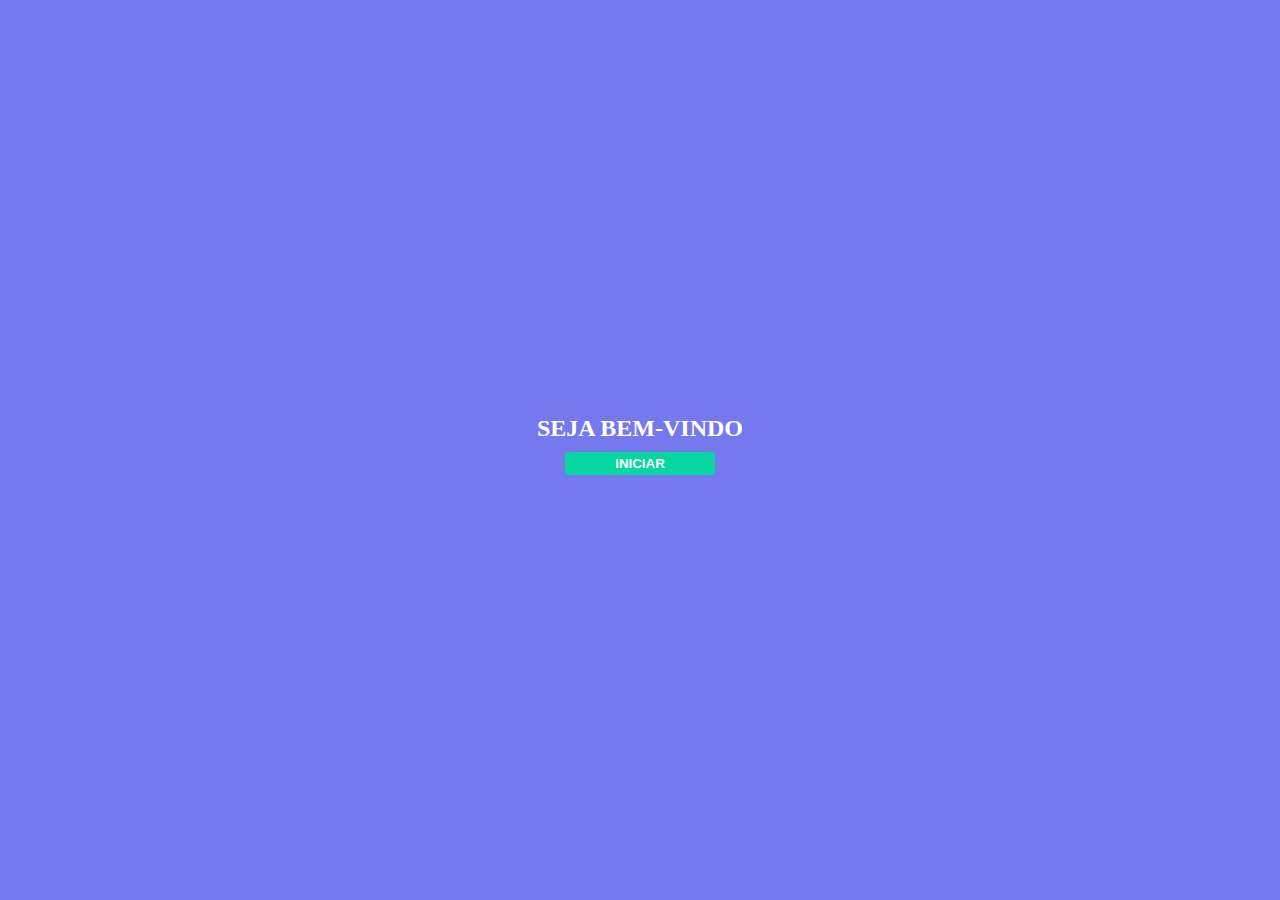
<file: index.html>
<!DOCTYPE html>
<html lang="en">
<head>
    <meta charset="UTF-8">
    <meta http-equiv="X-UA-Compatible" content="IE=edge">
    <meta name="viewport" content="width=device-width, initial-scale=1.0">
    
    <link rel="stylesheet" href="./styles/main/main.css">
    <title>Calc</title>
</head>
<body>
    <section class="s-init">
        <div class="container">
            <div class="inicio">
                <div class="page_init">
                    <div class="text-seja-bem-vindo">
                        <h2>SEJA BEM-VINDO</h2>
                    </div>
                    <div class="btn-login">
                        <a href="./page/pageLogin.html">
                            <button>INICIAR</button>
                        </a>
                    </div>
                </div>
            </div>
        </div>
    </section>
</body>
</html>
</file>
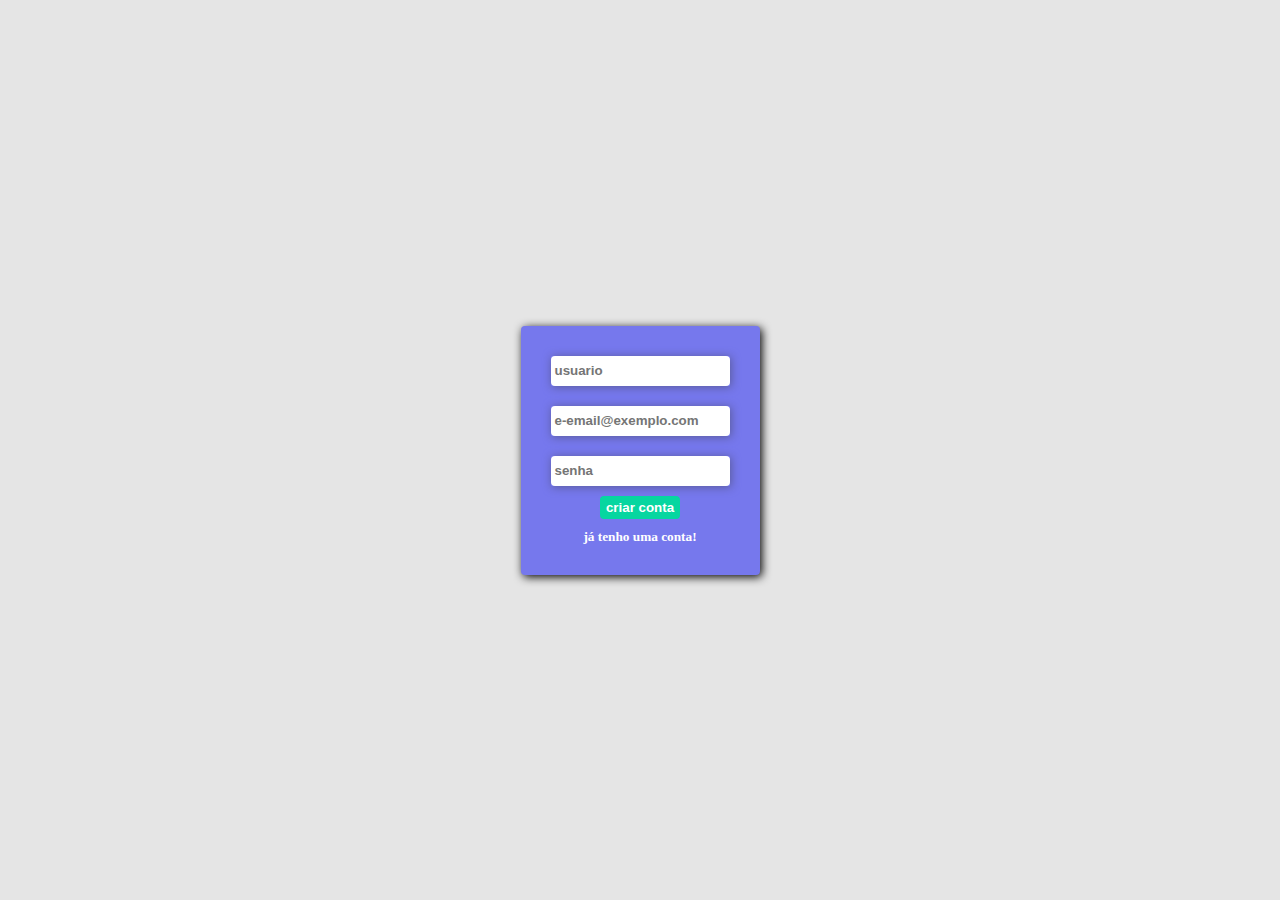
<file: page/criarconta.html>
<!DOCTYPE html>
<html lang="en">
<head>
    <meta charset="UTF-8">
    <meta http-equiv="X-UA-Compatible" content="IE=edge">
    <meta name="viewport" content="width=device-width, initial-scale=1.0">
    
    <link rel="stylesheet" href="../styles/main/main.css">
    <title>criar conta</title>
</head>
<body>
    <section class="s-login">
        <div class="container">
            <div class="login">
                <div class="inputs">
                    <div class="input">
                        <input type="text" placeholder="usuario">
                    </div>
                    <div class="input">
                        <input type="email" placeholder="e-email@exemplo.com">
                    </div>
                    <div class="input">
                        <input type="password" placeholder="senha">
                    </div>
                </div>
                <div class="btn-login">
                    <button>criar conta</button>
                </div>
                <div class="text-n-conta">
                   <a href="../index.html">
                    <h5>já tenho uma conta!</h5>
                   </a>
                </div>
            </div>
        </div>
    </section>
</body>
</html>
</file>
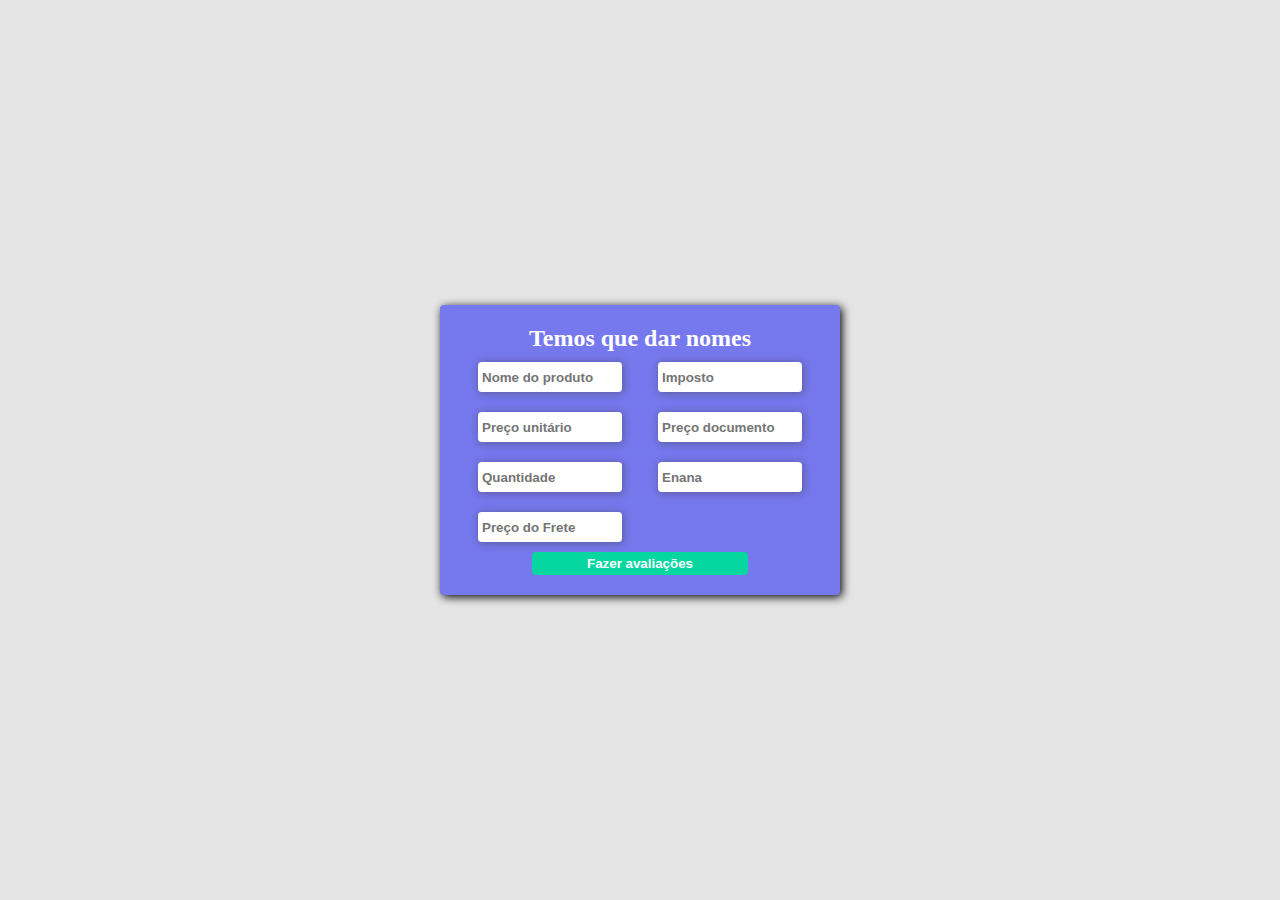
<file: page/importacao.html>
<!DOCTYPE html>
<html lang="en">
<head>
    <meta charset="UTF-8">
    <meta http-equiv="X-UA-Compatible" content="IE=edge">
    <meta name="viewport" content="width=device-width, initial-scale=1.0">
    
    <link rel="stylesheet" href="../styles/main/main.css">
    <title>calcular</title>
</head>
<body>
    <section class="s-importation">
        <div class="container">
            <div class="login">
                <h2>Temos que dar nomes</h2>
                <div class="inputs">
                    <div class="inputs-importacao">
                        <div class="input">
                            <input type="text" placeholder="Nome do produto">
                        </div>
                        <div class="input">
                            <input type="number" placeholder="Preço unitário">
                        </div>
                        <div class="input">
                            <input type="number" placeholder="Quantidade">
                        </div>
                        <div class="input">
                            <input type="number" placeholder="Preço do Frete">
                        </div>
                    </div>

                    <div class="inputs-impostos">
                        <div class="input">
                            <input type="text" placeholder="Imposto">
                        </div>
                        <div class="input">
                            <input type="number" placeholder="Preço documento">
                        </div>
                        <div class="input">
                            <input type="number" placeholder="Enana">
                        </div>
                    </div>
                </div>
                

                <div class="btn-login">
                    <button>Fazer avaliações</button>
                </div>
                <!-- <div class="text-n-conta">
                   <a href="../index.html">
                    <h5>já tenho uma conta!</h5>
                   </a>
                </div> -->
            </div>
        </div>
    </section>
</body>
</html>
</file>
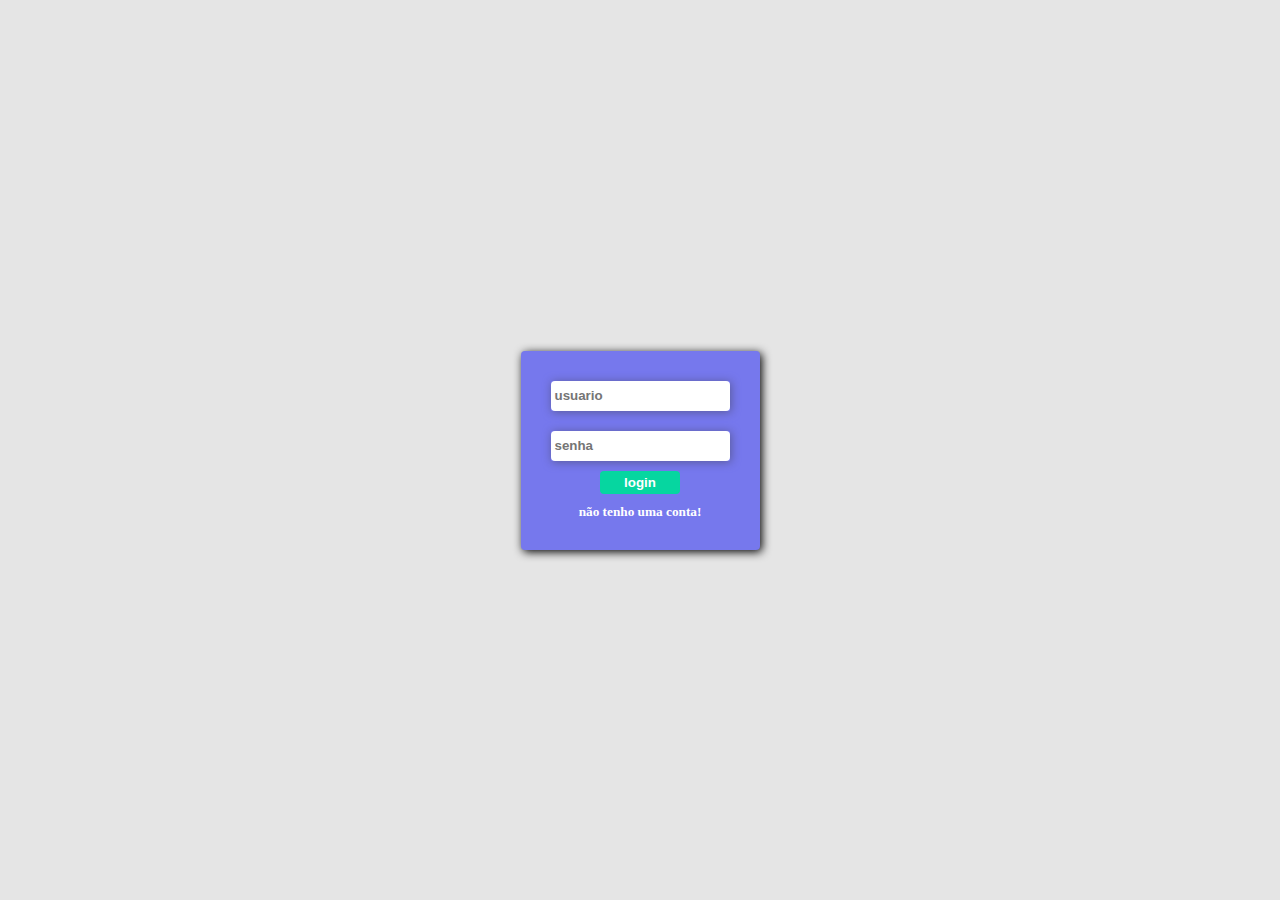
<file: page/pageLogin.html>
<!DOCTYPE html>
<html lang="en">
<head>
    <meta charset="UTF-8">
    <meta http-equiv="X-UA-Compatible" content="IE=edge">
    <meta name="viewport" content="width=device-width, initial-scale=1.0">
    
    <link rel="stylesheet" href="../styles/main/main.css">
    <title>login</title>
</head>
<body>
    <section class="s-login">
        <div class="container">
            <div class="login">
                <div class="inputs">
                    <div class="input">
                        <input type="text" placeholder="usuario">
                    </div>
                    <div class="input">
                        <input type="text" placeholder="senha">
                    </div>
                </div>
                <div class="btn-login">
                  <a href="./importacao.html">
                    <button>login</button>
                  </a>
                </div>
                <div class="text-n-conta">
                   <a href="./criarconta.html">
                    <h5>não tenho uma conta!</h5>
                   </a>
                </div>
            </div>
        </div>
    </section>
</body>
</html>
</file>
<file: styles/main/main.css>
.s-login {
  display: flex;
  justify-content: center;
  width: 100vw;
  height: 100vh;
}
.s-login .container {
  display: flex;
  align-items: center;
}
.s-login .container .login {
  padding: 20px;
  display: flex;
  justify-content: center;
  align-items: center;
  flex-direction: column;
  max-width: 400px;
  background: #7678ed;
  box-shadow: 2px 2px 10px #000000;
  border-radius: 4px;
}
.s-login .container .login {
  opacity: 1;
}
.s-login .container .login .inputs {
  display: flex;
  justify-content: center;
  align-items: center;
  flex-direction: column;
}
.s-login .container .login .inputs .input {
  display: flex;
  justify-content: center;
  align-items: center;
  box-shadow: 1px 1px 10px #585996;
  margin: 10px;
}
.s-login .container .login .inputs .input input {
  align-items: center;
  height: 30px;
  text-indent: 4px;
  border-radius: 4px;
}
.s-login .container .login .btn-login {
  width: 80px;
}
.s-login .container .login .btn-login button {
  width: 100%;
  background: #06d6a0;
  border-radius: 4px;
  color: #fff;
  line-height: 23px;
}
.s-login .container .login .text-n-conta {
  margin: 10px;
}
.s-login .container .login .text-n-conta a h5 {
  color: #fff;
}

.s-init {
  background: #7678ed;
}
.s-init .container {
  display: flex;
  justify-content: center;
  align-items: center;
}
.s-init .container .inicio {
  width: 100vw;
  height: 100vh;
  display: flex;
  justify-content: center;
  align-items: center;
}
.s-init .container .inicio .page_init {
  display: flex;
  justify-content: center;
  align-items: center;
  flex-direction: column;
}
.s-init .container .inicio .page_init .text-seja-bem-vindo h2 {
  color: #fff;
}
.s-init .container .inicio .page_init .btn-login {
  margin: 10px;
  width: 150px;
}
.s-init .container .inicio .page_init .btn-login button {
  width: 100%;
  border-radius: 4px;
  color: #fff;
  background: #06d6a0;
  line-height: 23px;
}

.s-importation {
  display: flex;
  justify-content: center;
  width: 100vw;
  height: 100vh;
}
.s-importation .container {
  display: flex;
  align-items: center;
}
.s-importation .container .login {
  padding: 20px;
  display: flex;
  justify-content: center;
  align-items: center;
  flex-direction: column;
  max-width: 400px;
  background: #7678ed;
  box-shadow: 2px 2px 10px #000000;
  border-radius: 4px;
}
.s-importation .container .login h2 {
  color: #fff;
}
.s-importation .container .login {
  opacity: 1;
}
.s-importation .container .login .inputs {
  display: flex;
  justify-content: center;
  align-items: center;
}
.s-importation .container .login .inputs .inputs-importacao, .s-importation .container .login .inputs .inputs-impostos {
  display: flex;
  justify-content: center;
  align-items: center;
  flex-direction: column;
}
.s-importation .container .login .inputs .inputs-importacao .input, .s-importation .container .login .inputs .inputs-impostos .input {
  display: flex;
  justify-content: center;
  align-items: center;
  box-shadow: 1px 1px 10px #585996;
  margin: 10px;
  width: 80%;
}
.s-importation .container .login .inputs .inputs-importacao .input input, .s-importation .container .login .inputs .inputs-impostos .input input {
  width: 100%;
  align-items: center;
  height: 30px;
  text-indent: 4px;
  border-radius: 4px;
}
.s-importation .container .login .inputs .inputs-impostos {
  margin-top: -50px;
}
.s-importation .container .login .btn-login {
  width: 60%;
}
.s-importation .container .login .btn-login button {
  width: 100%;
  background: #06d6a0;
  border-radius: 4px;
  color: #fff;
  line-height: 23px;
}
.s-importation .container .login .text-n-conta {
  margin: 10px;
}
.s-importation .container .login .text-n-conta a h5 {
  color: #fff;
}

* {
  padding: 0;
  margin: 0;
  box-sizing: border-box;
  list-style: none;
  text-decoration: none;
  outline: none;
  border: none;
}

body {
  background: #e5e5e5;
}

a {
  text-decoration: none;
}

input {
  border: none;
  outline: none;
  font-weight: 600;
}

button {
  cursor: pointer;
  font-weight: 600;
}/*# sourceMappingURL=main.css.map */
</file>
